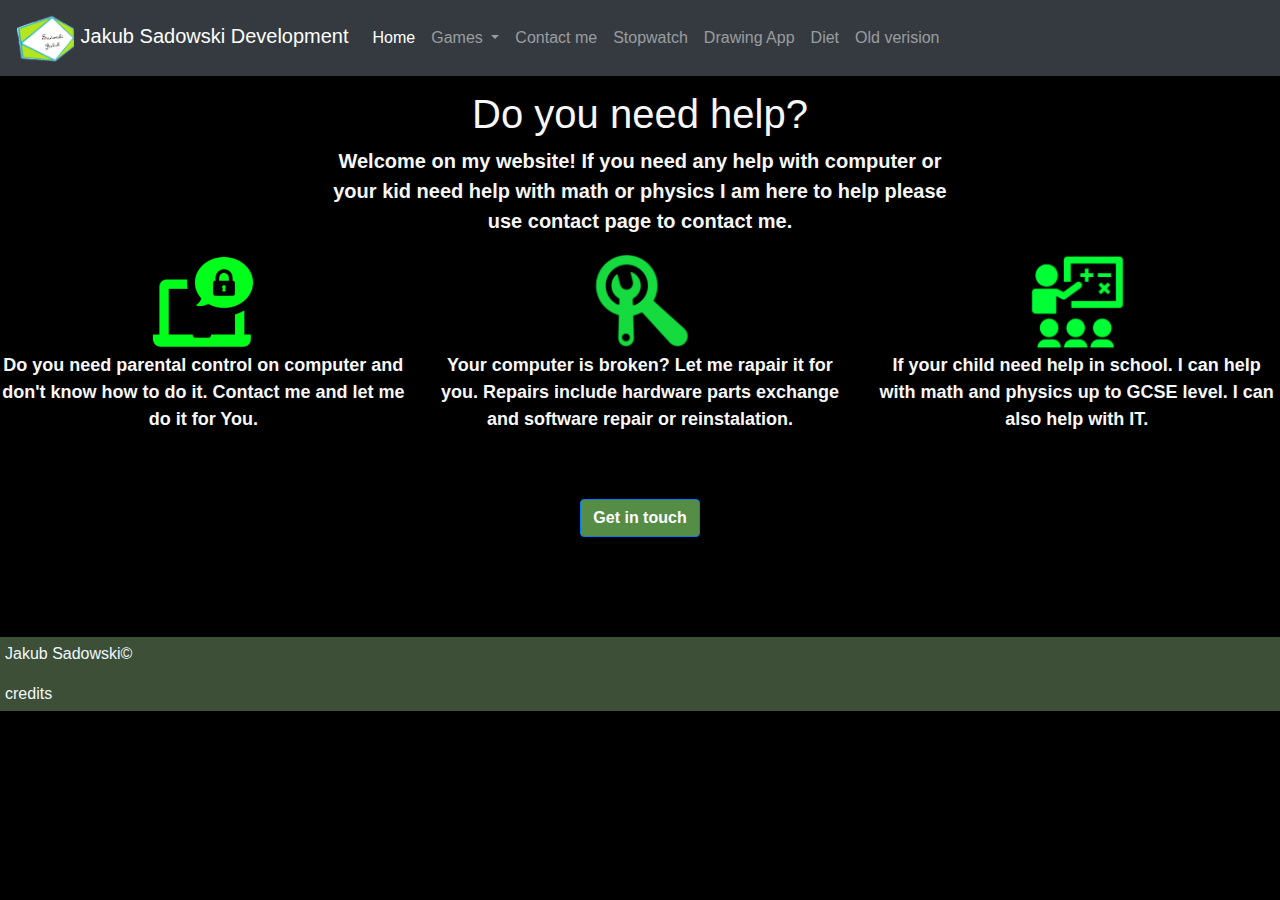
<file: index.html>
<!doctype html>
<html lang="en">
  <head>
    <!-- Required meta tags -->
    <meta charset="utf-8">
    <meta name="viewport" content="width=device-width, initial-scale=1, shrink-to-fit=no">

    <!-- Bootstrap CSS -->
    <link rel="stylesheet" href="https://maxcdn.bootstrapcdn.com/bootstrap/4.0.0/css/bootstrap.min.css" integrity="sha384-Gn5384xqQ1aoWXA+058RXPxPg6fy4IWvTNh0E263XmFcJlSAwiGgFAW/dAiS6JXm" crossorigin="anonymous">
      <link rel="stylesheet" href="css/style_index.css">
    <title>Jakub Sadowski</title>
  </head>
  <body>
      
    <nav class="navbar fixed-top navbar-expand-lg navbar-dark bg-dark">
  <a class="navbar-brand" href="index.html"><img src="css/jakublogowhite.png" height="50px"> Jakub Sadowski Development</a>
  <button class="navbar-toggler" type="button" data-toggle="collapse" data-target="#navbarSupportedContent" aria-controls="navbarSupportedContent" aria-expanded="false" aria-label="Toggle navigation">
    <span class="navbar-toggler-icon"></span>
  </button>

  <div class="collapse navbar-collapse" id="navbarSupportedContent">
    <ul class="navbar-nav mr-auto">
      <li class="nav-item active">
        <a class="nav-link" href="index.html">Home <span class="sr-only">(current)</span></a>
      </li>
      <li class="nav-item dropdown">
        <a class="nav-link dropdown-toggle" href="#" id="navbarDropdown" role="button" data-toggle="dropdown" aria-haspopup="true" aria-expanded="false">
          Games
        </a>
        <div class="dropdown-menu" aria-labelledby="navbarDropdown">
          <a class="dropdown-item" href="balloonshooter.html">Ballon Shooter</a>
          <a class="dropdown-item" href="game.html">Math Game</a>
        </div>
      </li>
      <li class="nav-item">
        <a class="nav-link" href="contact.html">Contact me</a>
      </li>
        <li class="nav-item">
        <a class="nav-link" href="stopwatch.html">Stopwatch</a>
      </li>
        <li class="nav-item">
        <a class="nav-link" href="drawingApp.html">Drawing App</a>
      </li>
        <li class="nav-item">
        <a class="nav-link" href="diet.html">Diet</a>
      </li>
        <li class="nav-item">
        <a class="nav-link" href="oldsite.html">Old verision</a>
      </li>
    </ul>
  </div>
</nav>
    <div class="jumbotron">
        <div class="container col-md-6">
            <h1>Do you need help?</h1>
            <p>Welcome on my website! If you need any help with computer or your kid need help with math or physics I am here to help please use contact page to contact me.</p>
        </div>
        <div class="row">
        <div class="col-xs-12 col-md-4"><img src="css/lockComputer.png">
            <p>Do you need parental control on computer and don't know how to do it. Contact me and let me do it for You.</p></div>
        <div class="col-xs-12 col-md-4"><img src="css/repair.png"><p>Your computer is broken? Let me rapair it for you. Repairs include hardware parts exchange and software repair or reinstalation.</p></div>
        <div class="col-xs-12 col-md-4"><img src="css/teach.png">
            <p>If your child need help in school. I can help with math and physics up to GCSE level. I can also help with IT.</p></div>
        </div> 
        <a href="contact.html" class="btn btn-primary">Get in touch</a>
    </div>  
      <div class="footer">
      <p>Jakub Sadowski&copy;</p>
        <a href="credits.html">credits</a>
      </div>
    <!-- Optional JavaScript -->
    <!-- jQuery first, then Popper.js, then Bootstrap JS -->
    <script src="https://code.jquery.com/jquery-3.2.1.slim.min.js" integrity="sha384-KJ3o2DKtIkvYIK3UENzmM7KCkRr/rE9/Qpg6aAZGJwFDMVNA/GpGFF93hXpG5KkN" crossorigin="anonymous"></script>
    <script src="https://cdnjs.cloudflare.com/ajax/libs/popper.js/1.12.9/umd/popper.min.js" integrity="sha384-ApNbgh9B+Y1QKtv3Rn7W3mgPxhU9K/ScQsAP7hUibX39j7fakFPskvXusvfa0b4Q" crossorigin="anonymous"></script>
    <script src="https://maxcdn.bootstrapcdn.com/bootstrap/4.0.0/js/bootstrap.min.js" integrity="sha384-JZR6Spejh4U02d8jOt6vLEHfe/JQGiRRSQQxSfFWpi1MquVdAyjUar5+76PVCmYl" crossorigin="anonymous"></script>
  </body>
</html>
</file>
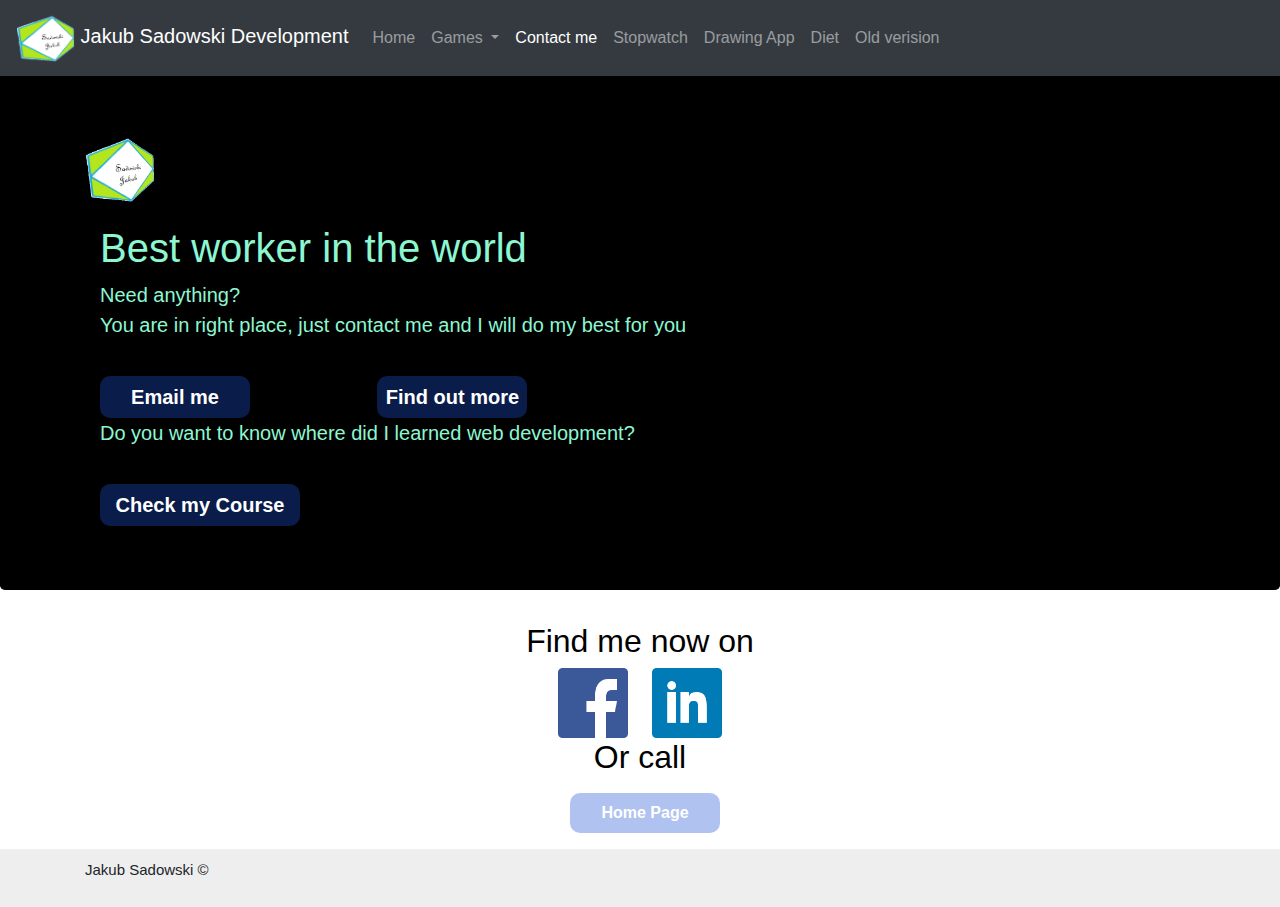
<file: contact.html>
<!doctype html>
<html lang="en">
  <head>
    <!-- Required meta tags -->
    <meta charset="utf-8">
    <meta name="viewport" content="width=device-width, initial-scale=1, shrink-to-fit=no">

    <!-- Bootstrap CSS -->
    <link rel="stylesheet" href="https://maxcdn.bootstrapcdn.com/bootstrap/4.0.0/css/bootstrap.min.css" integrity="sha384-Gn5384xqQ1aoWXA+058RXPxPg6fy4IWvTNh0E263XmFcJlSAwiGgFAW/dAiS6JXm" crossorigin="anonymous">
      <link rel="stylesheet" href="css/style_contact.css">

    <title>Contact me</title>
  </head>
  <body>
      <nav class="navbar fixed-top navbar-expand-lg navbar-dark bg-dark">
  <a class="navbar-brand" href="index.html"><img src="css/jakublogowhite.png" height="50px"> Jakub Sadowski Development</a>
  <button class="navbar-toggler" type="button" data-toggle="collapse" data-target="#navbarSupportedContent" aria-controls="navbarSupportedContent" aria-expanded="false" aria-label="Toggle navigation">
    <span class="navbar-toggler-icon"></span>
  </button>

  <div class="collapse navbar-collapse" id="navbarSupportedContent">
    <ul class="navbar-nav mr-auto">
      <li class="nav-item">
        <a class="nav-link" href="index.html">Home <span class="sr-only">(current)</span></a>
      </li>
      <li class="nav-item dropdown">
        <a class="nav-link dropdown-toggle" href="#" id="navbarDropdown" role="button" data-toggle="dropdown" aria-haspopup="true" aria-expanded="false">
          Games
        </a>
        <div class="dropdown-menu" aria-labelledby="navbarDropdown">
          <a class="dropdown-item" href="balloonshooter.html">Ballon Shooter</a>
          <a class="dropdown-item" href="game.html">Math Game</a>
        </div>
      </li>
      <li class="nav-item">
        <a class="nav-link active" href="contact.html">Contact me</a>
      </li>
        <li class="nav-item">
        <a class="nav-link" href="stopwatch.html">Stopwatch</a>
      </li>
        <li class="nav-item">
        <a class="nav-link" href="drawingApp.html">Drawing App</a>
      </li>
        <li class="nav-item">
        <a class="nav-link" href="diet.html">Diet</a>
      </li>
        <li class="nav-item">
        <a class="nav-link" href="oldsite.html">Old verision</a>
      </li>
    </ul>
  </div>
</nav>
        <div class="jumbotron">
            <div class="container">
    <!--  create logo              -->
            <div>
            <img class="logo" src="images/jakublogowhite.png">
            </div>
                
            <div class="featured">
                <div>
                <div class="col-md-9"><!--use only 9 of 12  colummns im medium and large devices -->
                    <h1>Best worker in the world</h1>
                    <p>Need anything?<br/>You are in right place, just contact me and I will do my best for you</p>
                    <div class="row">
                        <div class="col-12 col-md-4"><a class="btn btn-default btn-lg" href="mailto:92jakub.sadowski@gmail.com">Email me</a></div>
                            <div class="col-12 col-md-4">
                        <a class="btn btn-default btn-lg" href="JakubSadowskiCV.pdf">Find out more</a></div>
                        
                    </div>
                    <p>Do you want to know where did I learned web development? </p>
                    <div class="row">
                    <div class="col-12 col-md-4">
                       <a class="btn btn-default btn-lg" href="webdevcourse.html" id="checkbtn">Check my Course</a>        
                    </div></div>
                    </div>
                    </div>
                </div>
            </div>
            </div>
      <!--bottom of the page-->
      <div class="trial">
        <div class="container" >
            <h2>Find me now on</h2>
            <a class="logoiconslink" href="http://www.facebook.com/kuba.sadowski.984"><img class="logoiconsimg" src="images/logofacebook.png"></a>
            <a class="logoiconslink" href="http://www.linkedin.com/in/jakub-sadowski-33205995"><img class="logoiconsimg" src="images/logolinkedin.png"></a>
            <h2>Or call</h2>
            <p></p>
            <script type="text/javascript" src="https://secure.skypeassets.com/i/scom/js/skype-uri.js"></script>
<div id="SkypeButton_Call_jakubiks21_1" >
 <script type="text/javascript">
 Skype.ui({
 "name": "call",
 "element": "SkypeButton_Call_jakubiks21_1",
 "participants": ["jakubiks21"],
 "imageSize": 32,
 
 });
 </script>
</div>
            <p><a id="homebtn" href="index.html" class="btn btn-default">Home Page</a></p>
      </div>
      </div>
      <!--footer-->
      <div class="footer">
        <div class="container">
          <p>Jakub Sadowski &copy;</p>
        </div>
      </div>

    <!-- Optional JavaScript -->
      
    <!-- jQuery first, then Popper.js, then Bootstrap JS -->
    <script src="https://code.jquery.com/jquery-3.2.1.slim.min.js" integrity="sha384-KJ3o2DKtIkvYIK3UENzmM7KCkRr/rE9/Qpg6aAZGJwFDMVNA/GpGFF93hXpG5KkN" crossorigin="anonymous"></script>
    <script src="https://cdnjs.cloudflare.com/ajax/libs/popper.js/1.12.9/umd/popper.min.js" integrity="sha384-ApNbgh9B+Y1QKtv3Rn7W3mgPxhU9K/ScQsAP7hUibX39j7fakFPskvXusvfa0b4Q" crossorigin="anonymous"></script>
    <script src="https://maxcdn.bootstrapcdn.com/bootstrap/4.0.0/js/bootstrap.min.js" integrity="sha384-JZR6Spejh4U02d8jOt6vLEHfe/JQGiRRSQQxSfFWpi1MquVdAyjUar5+76PVCmYl" crossorigin="anonymous"></script>
  </body>
</html>
</file>
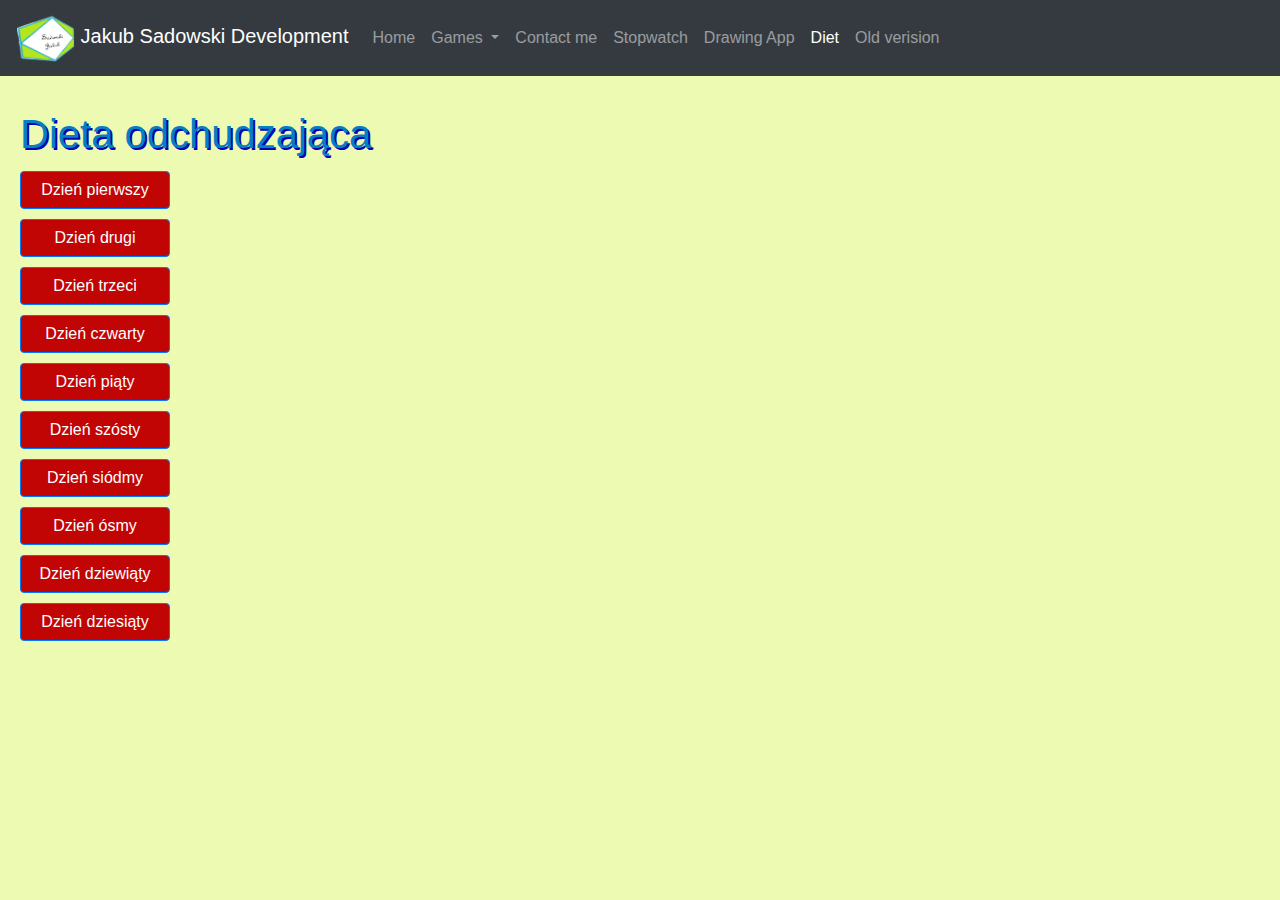
<file: diet.html>
<!doctype html>
<html lang="en">
  <head>
    <!-- Required meta tags -->
    <meta charset="utf-8">
    <meta name="viewport" content="width=device-width, initial-scale=1, shrink-to-fit=no">

    <!-- Bootstrap CSS -->
    <link rel="stylesheet" href="https://maxcdn.bootstrapcdn.com/bootstrap/4.0.0/css/bootstrap.min.css" integrity="sha384-Gn5384xqQ1aoWXA+058RXPxPg6fy4IWvTNh0E263XmFcJlSAwiGgFAW/dAiS6JXm" crossorigin="anonymous">
      <link rel="stylesheet" href="css/style_diet.css">
    <title>Diet</title>
  </head>
  <body>
      
    <nav class="navbar fixed-top navbar-expand-lg navbar-dark bg-dark">
  <a class="navbar-brand" href="index.html"><img src="css/jakublogowhite.png" height="50px"> Jakub Sadowski Development</a>
  <button class="navbar-toggler" type="button" data-toggle="collapse" data-target="#navbarSupportedContent" aria-controls="navbarSupportedContent" aria-expanded="false" aria-label="Toggle navigation">
    <span class="navbar-toggler-icon"></span>
  </button>

  <div class="collapse navbar-collapse" id="navbarSupportedContent">
    <ul class="navbar-nav mr-auto">
      <li class="nav-item ">
        <a class="nav-link" href="index.html">Home <span class="sr-only">(current)</span></a>
      </li>
      <li class="nav-item dropdown">
        <a class="nav-link dropdown-toggle" href="#" id="navbarDropdown" role="button" data-toggle="dropdown" aria-haspopup="true" aria-expanded="false">
          Games
        </a>
        <div class="dropdown-menu" aria-labelledby="navbarDropdown">
          <a class="dropdown-item" href="balloonshooter.html">Ballon Shooter</a>
          <a class="dropdown-item" href="game.html">Math Game</a>
        </div>
      </li>
      <li class="nav-item">
        <a class="nav-link" href="contact.html">Contact me</a>
      </li>
        <li class="nav-item">
        <a class="nav-link" href="stopwatch.html">Stopwatch</a>
      </li>
        <li class="nav-item">
        <a class="nav-link" href="drawingApp.html">Drawing App</a>
      </li>
        <li class="nav-item active">
        <a class="nav-link" href="diet.html">Diet</a>
      </li>
        <li class="nav-item">
        <a class="nav-link" href="oldsite.html">Old verision</a>
      </li>
    </ul>
  </div>
</nav>
<div>
    <div>
        <h1>Dieta odchudzająca</h1>
        <a class="btn btn-primary" href="#day1" data-toggle="collapse">Dzień pierwszy</a>
        <div class="collapse" id="day1">
            <h5>Śniadanie 7:00</h5>
            <p>512kcal Owsianka z kaszą jaglaną i owocami suszonymi
            <br>płatki owsiane 20g
            <br>kasza jaglana 30g
            <br>mleko sojowe 375ml
            <br>daktyle 10g
            <br>suszone śliwki 10g
            <br>suszona żurawina 12g
            </p>
            <h5>Drugie śniadanie 11:00</h5>
            <p>182kcal Mus owocowy z siemiem lnianym
            <br>1 średni banan 120g
            <br>maliny 75g
            <br>jagody 45g
            <br>siemie lniane 5g
            </p>
            <h5>Obiad 14:00</h5>
            <p>624kcal Falafel
            <br>ciecieżyca 90g
            <br>mąka pełnoziarnista 15g
            <br>cebula 75g
            <br>czosnek 3g
            <br>kolendra 3g
            <br>sól morska 2g
            <br>pieprz czarny 2g
            <br><b>Sos czosnkowy</b>
            <br>jougurt naturalny 120g
            <br>czosnek 5g
            <br>mięta 3g
            <br><b>Surówka</b>
            <br>marchewka 120g
            <br>por 40g
            <br>oliwa z oliwek 5g
            </p>
            <h5>Kolacja 18:00</h5>
            <p>326kcal Fasola z serem feta i sezamem
            <br>200g fasoli szparagowej 
            <br>50g sera feta
            <br>czosnek 5g
            <br>sezam 10g
            <br>oliwa z oliwek 10g
            <br>sól pieprz
            </p>
        </div>
        <br>
        <a class="btn btn-primary" href="#day2" data-toggle="collapse">Dzień drugi</a>
        <div class="collapse" id="day2">
            <h5>Śniadanie 7:00</h5>
            <p>300kcal Twarożek z awokado i kiełkami rzodkiewki
            <br>120g półtłustego twarogu
            <br>awokado 50g
            <br>rzodkiewka 16g
            <br>jogurt naturalny 80g
            </p>
            <h5>Drugie śniadanie 11:00</h5>
            <p>184kcal pasta z guacamole
            <br>awokado 70g
            <br>limonka 3g
            <br>czosnek 2.5g
            <br>pieczywo razowe 30g
            </p>
            <h5>Obiad 14:00</h5>
            <p>Ciecieżyca ze szpinakiem i serem feta
            <br>surowa ciecieżyca 45g (ugotowana 100g)
            <br>szpinak 225g
            <br>ser feta 50g
            <br>cebula 50g
            <br>czosnek 5g
            <br>oliwa z oliwek 20g
            </p>
            <h5>Kolacja 18:00</h5>
            <p>245kcal Zupa z dyni
            <br>dynia 200g
            <br>marchewka 20g
            <br>cebula 10g
            <br>czosnek 2g
            <br>jogurt naturalny 10g
            <br>chleb graham 30g
            </p>
        </div>
        <br>
        <a class="btn btn-primary" href="#day3" data-toggle="collapse">Dzień trzeci</a>
        <div class="collapse" id="day3">
            <h5>Śniadanie 7:00</h5>
            <p>476kcal Omlet
            <br>2 jajka 120g
            <br>szpinak 25g
            <br>pomidor 170g
            <br>cebula 50g
            <br>pieczywo pełnoziarniste 70g
            </p>
            <h5>Drugie śniadanie 11:00</h5>
            <p>225kcal Mus owocowy
            <br>banan 120g
            <br>maliny 75g
            <br>truskawki 45g
            <br>jogurt naturalny 100g
            </p>
            <h5>Obiad 14:00</h5>
            <p>548kcal Leczo z cukinią
            <br>cukini 200g
            <br>pomidor 340g
            <br>papryka 240g
            <br>cebula 75g
            <br>czosnek 5g
            <br>oliwa z oliwek 20g
            <br>ryż brązowy 60g
            </p>
            <h5>Kolacja 18:00</h5>
            <p>Sałatka grecka
            <br>feta 100g
            <br>pomidor 170g
            <br>ogórek 90g
            <br>cebula czerwona 25g
            <br>czarne oliwki 15g
            <br>pestki słonecznkia 10g
            <br>oliwa z oliwek 10g
            <br>pieczywo pełnoziarniste 35g
            </p>        
        </div>
        <br>
        <a class="btn btn-primary" href="#day4" data-toggle="collapse">Dzień czwarty</a>
        <div class="collapse" id="day4">
            <h5>Śniadanie 7:00</h5>
            <p>420kcal Musli z kefirem
            <br>kefir 250g
            <br>płatki owsiane 30g
            <br>płatki jęczmienne 10g
            <br>płatki żytnie 10g
            <br>maliny 120g
            <br>miód naturalny 100% 12g
            <br>migdały 12g
            <br>mięta 3g
            </p>
            <h5>Drugie śniadanie 11:00</h5>
            <p>185kcal koktajl jagodowy
            <br>jagody 65g
            <br>naturalny jogurt 160g
            <br>miód 100% 12g
            <br>mix nasion 6g
            </p>
            <h5>Obiad 14:00</h5>
            <p>651kcal Cielencina z warzywami
            <br>cielęcina 150g
            <br>fasola szparagowa 200g
            <br>marchewka 60g
            <br>czosnek 2.5g
            <br>oliwa z oliwek 20g
            <br>balsamik ocet 3g
            <br>szczypiorek 4g
            <br>kasza jęczmienna 45g
            </p>
            <h5>Kolacja 18:00</h5>
            <p>205kcal Zupa z czerwonej soczewicy
            <br>czerwonej soczewicy 200g
            <br>włoszczyzna 50g
            <br>pomidor 120g
            <br>cebula 25g
            <br>czosnek 2g
            <br>oliwa z oliwek 5g
            <br>woda 250ml
            <br>pietruszka 10g
            </p>
        </div>
        <br>
        <a class="btn btn-primary" href="#day5" data-toggle="collapse">Dzień piąty</a>
        <div class="collapse" id="day5">
            <h5>Śniadanie 7:00</h5>
            <p>375kcal serowa pasta z ziołami
            <br>chudy twaróg 100g
            <br>chleb razowy 90g
            <br>pomidor 200g
            <br>kolendra, koperek, bazylia
            <br>sok z cytryny
            </p>
            <h5>Drugie śniadanie 11:00</h5>
            <p>179kcal Koktajl z mango i banana 
            <br>banan 40g
            <br>mango 75g
            <br>jabłko 80g
            <br>jogurt naturalny 125g
            </p>
            <h5>Obiad 14:00</h5>
            <p>721kcal Warzywne kotleciki
            <br>cebula 50g
            <br>pietruszka
            <br>oliwa z oliwek 5g
            <br>czosnek 1g
            <br>kasza jęczmienna 30g
            <br>kasza jaglana 150g
            <br>jajka 25g
            <br>ser żółty 30g
            <br>kalafior romanesco 200g
            </p>
            <h5>Kolacja 18:00</h5>
            <p>211kcal Sałatka z jajkami
            <br>rukola 100g
            <br>pomidor 120g
            <br>rzodkiewka 75g
            <br>jajka 90g
            <br>brokół 16g
            <br>nasiona słonecznika 25g
            <br>oliwa z oliwek 5g
            <br>jogurt naturalny 40g
            </p>
        </div>
        <br>
        <a class="btn btn-primary" href="#day6" data-toggle="collapse">Dzień szósty</a>
        <div class="collapse" id="day6">
            <h5>Śniadanie 7:00</h5>
            <p>Jajka pieczone ze szpinakiem i twarogiem
            <br>jajka 120g
            <br>twaróg 30g
            <br>szpinak 25g
            <br>czosnek 7g
            <br>olej 5g
            </p>
            <h5>Drugie śniadanie 11:00</h5>
            <p>Koktaj cytrynowy z kiwi i pietruszką
            <br>pietruszka 2g
            <br>kiwi 330g
            <br>cytryna 80g
            <br>nasiona dyni 5g
            <br>siemie lniane 5g
            <br>woda 220ml
            </p>
            <h5>Obiad 14:00</h5>
            <p>Łosoś pieczony z sosem pietruszkowym z surówką 
            <br>Łosoś 100g
            <br>kasza 39g
            <br>jogurt 50g
            <br>olej 5g
            <br>cytryny 5g
            <br>pietruszka 5g
            </p>
            <h5>Kolacja 18:00</h5>
            <p>Sałatka kuskus z szynką i ogórkiem 
            <br>kuskus 52g
            <br>szynka 45g
            <br>ogórek 140g
            <br>czosnek 7g
            <br>olej 10g
            </p>
        </div>
        <br>
        <a class="btn btn-primary" href="#day7" data-toggle="collapse">Dzień siódmy</a>
        <div class="collapse" id="day7">
            <h5>Śniadanie 7:00</h5>
            <p>jaglanka z owocami
            <br>kasza jaglana 26g
            <br>mleko 220ml
            <br>miód 5g
            <br>jabłko 170g
            <br>rodzynki 15g
            <br>woda 220g
            <br>orzechy 12g
            </p>
            <h5>Drugie śniadanie 11:00</h5>
            <p>Musli z owocami i jogurtem
            <br>płatki owsiane 20g
            <br>jogurt 150g
            <br>kiwi 110g
            <br>ananas 30g
            </p>
            <h5>Obiad 14:00</h5>
            <p>Zupa rybna
            <br>tłusta ryba 100g
            <br>cebula 110g
            <br>czosnek 3g
            <br>oliwa 10g 
            <br>pieczywo 70g
            <br>woda 220g
            </p>
            <h5>Kolacja 18:00</h5>
            <p>kuskus z avocado i pomidorem
            <br>kuskus 52g
            <br>awokado 60g
            <br>pomidor 130g
            <br>nasiona dyni 5g 
            <br>siemie lniane 5g
            </p>
        </div>
        <br>
        <a class="btn btn-primary" href="#day8" data-toggle="collapse">Dzień ósmy</a>
        <div class="collapse" id="day8">
            <h5>Śniadanie 7:00</h5>
            <p>Omlet ziołowy z pomidorami
            <br>Pomidor 160g
            <br>jajka 120g
            <br>oliwa 10g
            </p>
            <h5>Drugie śniadanie</h5>
            <p>Musli z jugurtem orzechami i malinami 
            <br>jogurt 150g
            <br>maliny 140g
            <br>płatki owsiane 20g
            <br>orzechy 6g
            </p>
            <h5>Obiad 14:00</h5>
            <p>Mięso mielone z rodzynkami i makaronem
            <br>mięso mielone chude 100g
            <br>makaron pełnoziarnisty 50g
            <br>rodzynki 15g
            <br>papryka 120g
            <br>cebula 30g
            <br>czosnek 7g
            <br>olej 5g
            <br>przyprawy
            </p>
            <h5>Kolacja 18:00</h5>
            <p>Kanapka z pastą z sera i awokado
            <br>awokado 35g
            <br>twaróg 40g
            <br>pieczywo 70g
            <br>rzodkiewka 45g
            <br>pomidor 65g
            <br>pietruszka 2g
            </p>
        </div>
        <br>
        <a class="btn btn-primary" href="#day9" data-toggle="collapse">Dzień dziewiąty</a>
        <div class="collapse" id="day9">
            <h5>Śniadanie 7:00</h5>
            <p>Jajecznica z pieczywem
            <br>jajka 120g
            <br>papryka 60g
            <br>pomidor 65g
            <br>szynka 15g
            <br>olej 5g
            <br>pieczywo 70g
            </p>
            <h5>Drugie śniadanie 11:00</h5>
            <p>Musli z truskawkami
            <br>płatki owsiane 30g
            <br>mleko 220ml
            <br>truskawki 80g
            </p>
            <h5>Obiad 14:00</h5>
            <p>makaron z kurczakiem i szpinakiem 
            <br>makaron pełnoziarnisty 70g
            <br>mięso pierś kurczaka 100g (pokrojone)
            <br>szpinak 70g
            <br>jogurt 70g
            <br>olej 10g
            <br>papryka 60g
            </p>
            <h5>Kolacja 18:00</h5>
            <p>Ogórki naziewane miodem i migdałami
            <br>ogórek zielony 340g
            <br>migdały prażone 30g
            <br>miód naturalny 40g
            </p>
        </div>
        <br>
        <a class="btn btn-primary" href="#day10" data-toggle="collapse">Dzień dziesiąty</a>
        <div class="collapse" id="day10">
            <h5>Wróć później lub zacznij od początku</h5>
        </div>
        <br>
    </div>
</div>
    <!-- Optional JavaScript -->
    <!-- jQuery first, then Popper.js, then Bootstrap JS -->
    <script src="https://code.jquery.com/jquery-3.2.1.slim.min.js" integrity="sha384-KJ3o2DKtIkvYIK3UENzmM7KCkRr/rE9/Qpg6aAZGJwFDMVNA/GpGFF93hXpG5KkN" crossorigin="anonymous"></script>
    <script src="https://cdnjs.cloudflare.com/ajax/libs/popper.js/1.12.9/umd/popper.min.js" integrity="sha384-ApNbgh9B+Y1QKtv3Rn7W3mgPxhU9K/ScQsAP7hUibX39j7fakFPskvXusvfa0b4Q" crossorigin="anonymous"></script>
    <script src="https://maxcdn.bootstrapcdn.com/bootstrap/4.0.0/js/bootstrap.min.js" integrity="sha384-JZR6Spejh4U02d8jOt6vLEHfe/JQGiRRSQQxSfFWpi1MquVdAyjUar5+76PVCmYl" crossorigin="anonymous"></script>
  </body>
</html>
</file>
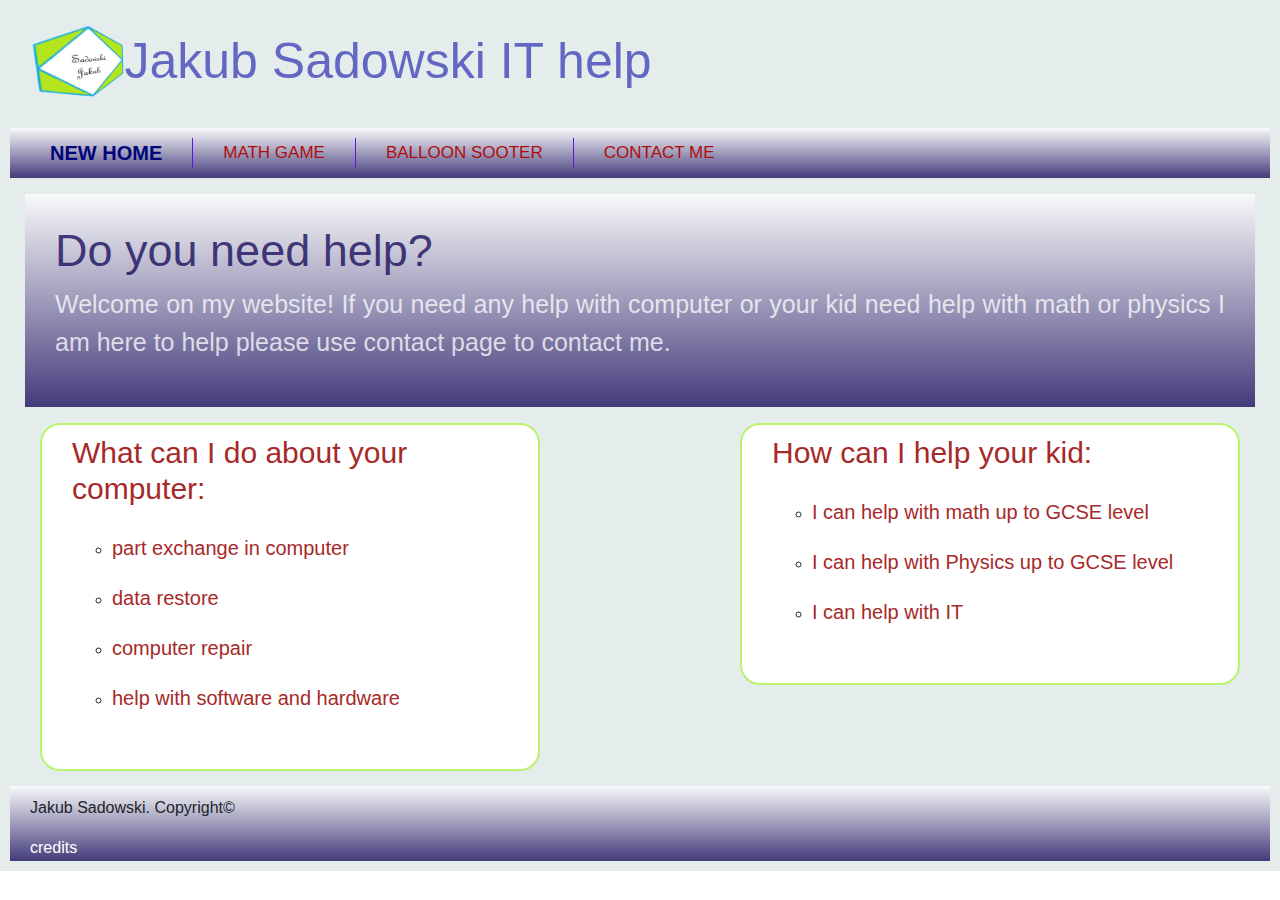
<file: oldsite.html>
<!DOCTYPE html>
<html>
    <head>
    <meta charset="utf-8">
    <meta http-equiv="X-UA-Compatible" content="IE=edge">
    <meta name="viewport" content="width=device-width, initial-scale=1">
    <!-- The above 3 meta tags *must* come first in the head; any other head content must come *after* these tags -->
    
    <!-- Bootstrap -->
    <link href="css/bootstrap.min.css" rel="stylesheet">
    
    <!-- HTML5 shim and Respond.js for IE8 support of HTML5 elements and media queries -->
    <!-- WARNING: Respond.js doesn't work if you view the page via file:// -->
    <!--[if lt IE 9]>
<script src="https://oss.maxcdn.com/html5shiv/3.7.2/html5shiv.min.js">
</script>
<script src="https://oss.maxcdn.com/respond/1.4.2/respond.min.js">
</script>
<![endif]-->
      <!-- Global site tag (gtag.js) - Google Analytics -->
<script async src="https://www.googletagmanager.com/gtag/js?id=UA-110835004-1"></script>
<script>
  window.dataLayer = window.dataLayer || [];
  function gtag(){dataLayer.push(arguments);}
  gtag('js', new Date());

  gtag('config', 'UA-110835004-1');
</script>
       
        <title>Jakub Sadowski</title>
        <link rel="stylesheet" href="css/style_old.css">
  </head>
    
    <body>
        <div id="container" class="container-fluid">
            <div id="header" class="col-xs-12  col-sm-12 col-md-12 col-lg-12">
                <div id= "brand">
                    <h1><a href="#"><img id="jakublogo"  src="images/jakublogowhite.png">Jakub Sadowski IT help</a></h1>
                </div>
                <div id="searchBox">
                    <form method="get">
                        <input type="text" class="text">
                        <input type="submit" value="Search a topic" class="submit">
    
                    </form>
                </div>
                <div class="clear">
                
                </div>
            </div>
            <div id="menu" class="container-fluid">
            
                <ul class="nav nav-tabs">
                    <li><a href="index.html" class="active">New Home</a></li>
                    <li><a href="game.html" title="Math Game">Math game</a></li>
                    <li><a href="balloonshooter.html">Balloon Sooter</a></li>
                    <li><a href="contact.html">Contact me</a></li>
                </ul>
            </div>
            <div id="homediv" class="container-fluid">
            <div id="introduction" class="col-xs-12  col-sm-12 col-md-12 col-lg-12">
                <h3>Do you need help?</h3>
                <p>Welcome on my website! If you need any help with computer or your kid need help with math or physics I am here to help please use contact page to contact me.</p>
            </div>
                <div class="container-fluid">
                    <div id="leftsidebar" class="sidebar col-xs-12  col-sm-12 col-md-5 col-lg-5">
                <h3>What can I do about your computer:</h3>
                <ul>
                    <li><a href="#">part exchange in computer</a> </li>
                    <li><a href="#">data restore</a> </li>
                    <li><a href="#">computer repair</a> </li>
                    <li><a href="#">help with software and hardware </a> </li>
                </ul>
            </div>
            <div id="rightsidebar" class="sidebar col-xs-12  col-sm-12 col-md-5 col-lg-5">
                <h3>How can I help your kid:</h3>
                <ul>
                    <li><a href="#">I can help with math up to GCSE level</a> </li>
                    <li><a href="#">I can help with Physics up to GCSE level</a> </li>
                    <li><a href="#">I can help with IT </a> </li>
                </ul>
            </div>
                </div>
            </div>
            <div class="clear"></div>            
            <footer class="footer">
                <div>
                    <p>Jakub Sadowski. Copyright&copy;
                    </p>
                    <p><a href="credits.html" title="Credits">credits</a></p>
                </div>
            </footer>
        
        </div>
      <!-- jQuery (necessary for Bootstrap's JavaScript plugins) -->
    <script src="https://ajax.googleapis.com/ajax/libs/jquery/1.11.2/jquery.min.js">
    </script>
    <!-- Include all compiled plugins (below), or include individual files as needed -->
    <script src="js/bootstrap.min.js">
    </script>
    </body>

</html>
</file>
<file: css/style_index.css>
/*style body by adding background img and set it to cover, add font-family*/
body{
    padding-top: 80px;
    /*background-image: url(wolf-moon.jpeg);
    background-size: cover;
    background-position: center center;
    background-repeat: no-repeat;
    background-attachment: fixed;*/
    background-color: black; 
}

/*style brand image*/

/*style navigation bar*/
.navbar{
    background-color: aqua;
}
/*style jumbotron padding text allign etc*/
.jumbotron{
    color: #f7f7f7;
    background: none;
    height: auto;
    padding: 0px;
    margin: 0px;
    object-position: center;
    text-align: center;
}
.jumbotron .container{
    font-size: 20px;
    font-weight: 700;
    text-shadow: 2px 2px #000000;
    padding: 0px;
    margin: 10px auto;
}
.jumbotron img{
    height: 100px;
    text-align: center;
}
/*style icons section using grid system*/
.jumbotron .row p{
    font-weight: bold;
    font-size: 18px;
}
/*style conact button*/
.btn{
    margin: 50px auto;
    background: rgba( 138, 228, 113, 0.616 );
    font-weight: bold;
}
.btn:hover{
    background: rgb( 138, 228, 113 );
    color:black;
}
/*style footer*/
.footer{
    color: aliceblue;
    background: rgba( 153, 200, 136, 0.397 ); 
    clear: both;
    bottom: 0;
    position: relative;
    margin-top: 50px;
    margin-bottom: 0;
    padding: 5px;
}
.footer a{
    text-decoration: none;
    color: aliceblue;
}
/*limit the width of icon section*/

/*use @media to chage icon size in small devices */
@media (max-width: 480px){
    
}
/*use media to set body padding on smaler devices*/
@media (max-width: 450px){
    body{
        padding-top: 115px;
    }
    .footer{
        margin-top: 50px;
        bottom: 0;
    }
}
</file>
<file: css/style_contact.css>
body{
    padding-top: 70px;
}
iframe{
visibility: hidden;
}
/*background cover jumbotron with fixed height*/
.jumbotron{
/*    background: url(skysunset.jpeg) ;
    background-size: 100% 100%;
    height: auto;
    background: url(mountain.jpg) center center;
    background-size: cover;   
    when we want picture to have oryginal aspectratio*/
height: auto;
background-color: black;
}
/*seting size of logo*/
.logo{
    width: 70px;
    height: 70px;
}
.featured{
    color: #8cf7d1;    
}
.featured h1{
   padding-top: 20px;
}
 .featured p{
        font-size: 20px;
    }
/*style contact form*/
.contactForm{
    border:1px solid #1642e3;
    border-radius: 15px;
    background: rgba( 22, 66, 227, 0.2 );
}
.alert-succes{
    border: 1px solid #01e42a;
    color: black;
    border-radius: 15px;
    background: rgba( 12, 216, 29, 0.753 );
}
.alert-warning{
    color: black;
    border: 1px solid #ece10d;
    border-radius: 15px;
    background: rgba( 216, 206, 12, 0.9 );
}
/*style buttons*/
.featured .btn-default{
    font-weight: bold;
    color: white;
    background: rgba( 28, 80, 210, 0.35 );
    border-radius: 10px;
    margin-top: 20px;
    width: 150px;
    margin-right: 0px;
    margin-left: 0px;
    text-align: center;
    padding: 5px 0px;
}
#checkbtn{
    width: 200px;
}
.featured .btn-default:hover, #checkbtn:hover{
   background-color: rgb( 28, 80, 210);
}
#homebtn{
    font-weight: bold;
    color: white;
    background: rgba( 28, 80, 210, 0.35 );
    border-radius: 10px;
    margin-top: 0px;
    width: 150px;
    margin-right: 0px;
    text-align: center;
    padding: 8px;
}
#homebtn:hover{
   background-color: rgb( 28, 80, 210);
}
.trial{
    text-align: center;
    padding: 0px 0 0px 0;
    color: black;
}
.logoiconsimg{
    margin: 0px;
    width: 70px;
    height: 70px;
}
.logoiconslink{
    width: 70px;
    height: 70px;
}
.trial .container a{
    border: 0;
    margin: 0px 10px;
    padding: 0px;
    width: 100px;
    height: 40px;
    text-align: center;
}
/*footer styling*/
.footer{
    background-color:#eee;
    font-size: 15px;
    padding: 10px 0;
}

/*styling for devices between 480px and 768px*/
@media (min-width: 480px) and (max-width: 768px){
    .jumbotron{
/*        height: 500px;*/
        margin: 0px;
    }
    .logoiconsimg{
        margin: 0px;
        width: 60px;
        height: 60px;
    }
    .logo{
        width: 50px;
        height: 50px;
    }
    .featured h1{
        padding-top: 10px;
    }
    .featured p{
        text-align: center;
        font-size: 17px;
        
    }
    .featured .btn{
        margin: 5px;
        padding: 2px;
        font-size: 17px;
    }
    .featured{
        text-align: center;
    }
}

/*styling for devices under 480px*/
@media (max-width: 480px) {
    body{
        padding-top: 70px;
    }
    .jumbotron{
/*        height: 440px;*/
        margin: 0px;
    }
    .logo{
        width: 40px;
        height: 40px;
    }
    .btn-default{
        margin: 0px;
    }
    .featured h1{
        padding-top: 0px;
        font-size: 30px;
    }
    .row{
       text-align: center;
    }
    .featured p, .featured a{
        font-size: 12px;
        text-align: center;
    }
    .featured{
        text-align: center;
    }
    .logoiconsimg{
        margin: 0px;
        width: 40px;
        height: 40px;
    }
     .featured .btn{
        padding: 5px 10px;
        margin: 5px 0px;
    }
    .trial h2{
        font-size: 20px;
    }
    .trial .container a{
    border: 0;
    margin: 0px;
    padding: 0px;
    width: 50px;
    height: 50px;
}
    
}
@media (max-width: 449px) {
    body{
        padding-top: 90px;
    }
    #checkbtn, .btn-default{
    width: 120px;
        padding: 5px 10px;
        margin: 5px 0px;
    }
}
</file>
<file: css/style_diet.css>
body{
    margin-top: 110px;
    background: #edfab1;
    padding: 0px 20px;
}
.btn{
    margin: 5px 0px;
    width: 150px;
    background-color: #c10404;
}
h1{
    color: #057fc0;
    text-shadow: 2px 2px #0006b7;
}
</file>
<file: css/style_old.css>
body{
    font: Arial, Helvetica, sans-serif;
    margin: 0px;
}
#jakublogo{
    height: 90px;
    padding-bottom: 10px;
}

#container{
    width: auto;
    margin: 0px;
    padding: 10px;
    background-color: rgba( 207, 220, 220, 0.55 )
}
#header{
    min-height: 100px;
    height: auto;
    padding: 10px 0;
}
#brand{
    float: left;
}
h1 a, h1 a:hover{
    font-size: 50px;
    font-weight: 100;
    color: rgba( 25, 30, 173, 0.644 );
    text-decoration: none;
    padding-left: 20px;
}
#searchBox{
    float: right;
    background: linear-gradient(#E4F2B9, #B7E953);
    background: -webkit-linear-gradient(#E4F2B9, #B7E953);
    background: -o-linear-gradient(#E4F2B9, #B7E953);
    background: -moz-linear-gradient(#E4F2B9, #B7E953);
    background: -ms-linear-gradient(#E4F2B9, #B7E953);
    width: 400px;
    height: 50px;
    padding: 20px 20px 0 20px;
    margin-top: 20px;
    display: none;
    
}
.text{
    float: left;
    width: 200px;
    padding: 5px;
    font-size: 15px;
    color: rgba( 0, 69, 198, 0.644 );
    background: white url(images/search.png) right center no-repeat;
    border: 1px solid #C8D03E;
}
.submit{
    float: right;
    padding: 5px;
    font-weight: bold;
    color: white;
    background: #A751D6;
    font-size: 15px;
}
.clear{
    clear: both;
}
.nav{
    border: none;
}
#menu{
    height: auto;
    padding: 10px;
    border: none;
    background: linear-gradient(rgba( 255, 255, 255, 0.752 ),rgba( 32, 19, 97, 0.814 ));
   background: -webkit-linear-gradient(rgba( 255, 255, 255, 0.752 ),rgba( 32, 19, 97, 0.814 ));
    background: -o-linear-gradient(rgba( 255, 255, 255, 0.752 ),rgba( 32, 19, 97, 0.814 ));
    background: -moz-linear-gradient(rgba( 255, 255, 255, 0.752 ),rgba( 32, 19, 97, 0.814 ));
    background: -ms-linear-gradient(rgba( 255, 255, 255, 0.752 ),rgba( 32, 19, 97, 0.814 ));
}

#menu ul li{
    list-style: none;
    float: left;
    padding: 0 30px;
    height: auto;
    border-right: 1px solid #5d12e7;
    
}
#menu ul li a{
    text-decoration: none;
    text-transform: uppercase;
    font-size: 17px;
    color: #af0d0d;
    line-height: 30px;
    -webkit-transition: font-size 0.3s ease;
    -moz-transition: font-size 0.3s ease;
    -o-transition: font-size 0.3s ease;
    -ms-transition: font-size 0.3s ease;
    transition: font-size 0.3s ease;
}
#menu ul li:last-child{
    border-right: none;
    
}
#menu ul li a:hover, #menu ul li a.active{
    font-size: 20px;
    font-weight: bold;
    color: #00067a;
}
#introduction{
    background: linear-gradient(rgba( 255, 255, 255, 0.752 ),rgba( 32, 19, 97, 0.814 ));
   background: -webkit-linear-gradient(rgba( 255, 255, 255, 0.752 ),rgba( 32, 19, 97, 0.814 ));
    background: -o-linear-gradient(rgba( 255, 255, 255, 0.752 ),rgba( 32, 19, 97, 0.814 ));
    background: -moz-linear-gradient(rgba( 255, 255, 255, 0.752 ),rgba( 32, 19, 97, 0.814 ));
    background: -ms-linear-gradient(rgba( 255, 255, 255, 0.752 ),rgba( 32, 19, 97, 0.814 ));
    padding: 30px;
    margin: 16px 0;
}
#introduction h3{
    font-size: 45px;
    color: rgba( 32, 19, 97, 0.814 );
    font-weight: normal;
}
#introduction p{
    font-size: 25px;
    color: rgba( 255, 255, 255, 0.752 );
    text-align: justify;
}
.sidebar{
    height: auto; 
    border: 2px solid #BAF46F;
    border-radius: 20px;
    padding: 10px 10px 30px 30px; 
    background-color: white;
}
.sidebar h3{
    color: #a72929;
    font-size: 30px;
}
.sidebar ul li a{
    text-decoration: none;
    font-size: 20px;
    color: #a72929;
    -webkit-transition: font-size 0.3s ease;
    -moz-transition: font-size 0.3s ease;
    -o-transition: font-size 0.3s ease;
    -ms-transition: font-size 0.3s ease;
    transition: font-size 0.3s ease;
}
.sidebar ul{
    padding-top: 8px; 
}
#leftsidebar ul li{
    padding: 10px 0 10px 0px;
    list-style: circle;
}
#rightsidebar ul li{
    padding: 10px 0 10px 0px;
    list-style: circle;   
}
.sidebar ul li a:hover,.sidebar ul li a:active{
    text-decoration: none;
    color: #0d9683;
    font-weight: bold;
    font-size: 23px;
  
}
#leftsidebar{
    float: left;
    margin-right: 0px;
}
#rightsidebar{
    float: right;
    margin-left: 0px;
}
.footer a{
    color: white;
}
.footer{
    height: 75px;
    background: linear-gradient(rgba( 255, 255, 255, 0.752 ),rgba( 32, 19, 97, 0.814 ));
   background: -webkit-linear-gradient(rgba( 255, 255, 255, 0.752 ),rgba( 32, 19, 97, 0.814 ));
    background: -o-linear-gradient(rgba( 255, 255, 255, 0.752 ),rgba( 32, 19, 97, 0.814 ));
    background: -moz-linear-gradient(rgba( 255, 255, 255, 0.752 ),rgba( 32, 19, 97, 0.814 ));
    background: -ms-linear-gradient(rgba( 255, 255, 255, 0.752 ),rgba( 32, 19, 97, 0.814 ));
    padding: 10px 20px;
    margin-top: 15px;
}
@media (max-width: 768px){
    #leftsidebar{
    float: left;
    margin-bottom: 20px;
}
#rightsidebar{
    float: right;
    margin-bottom: 20px;
}
}
</file>
